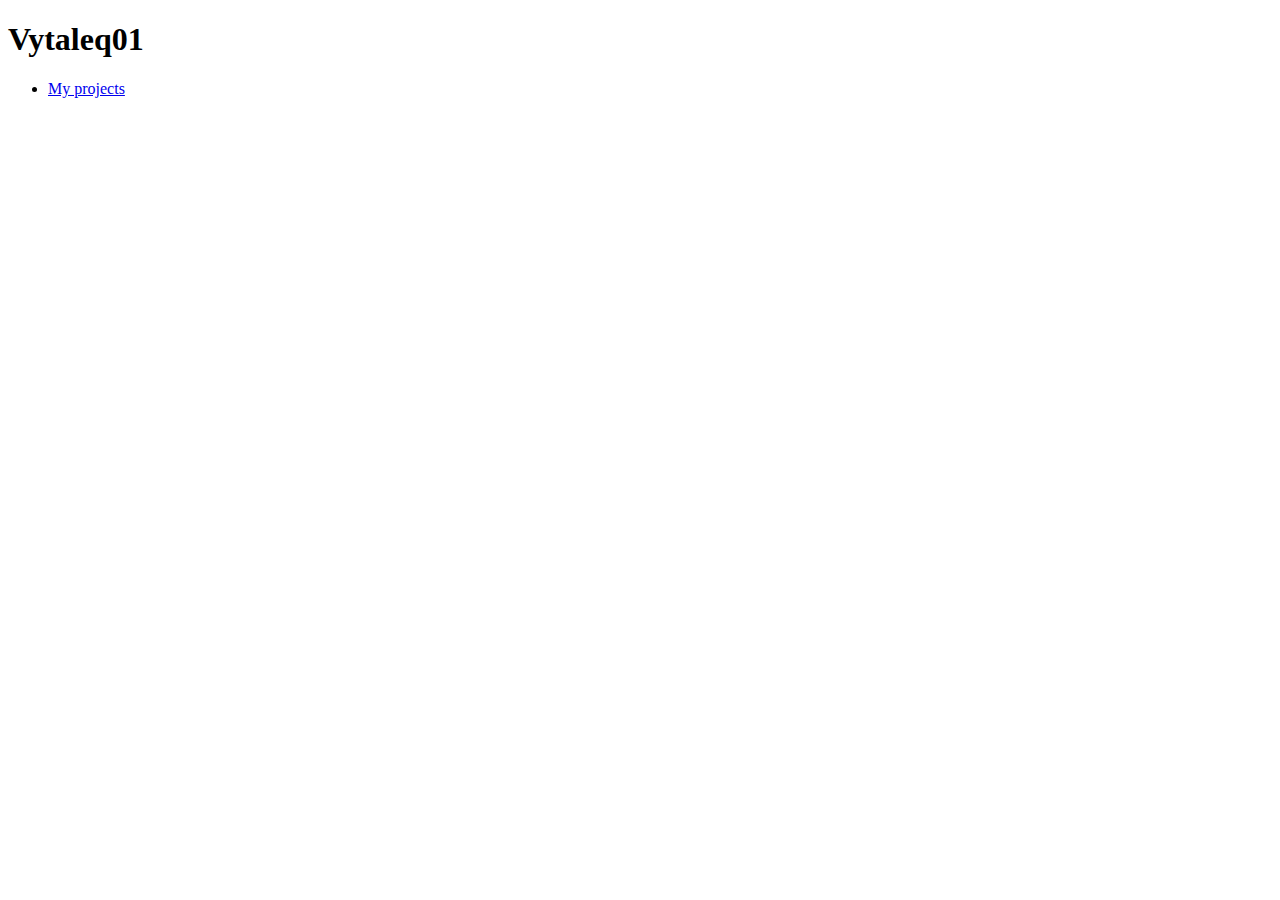
<file: index.html>
<!DOCTYPE html>
<html lang="en">
<head>
    <meta charset="UTF-8">
    <meta http-equiv="X-UA-Compatible" content="IE=edge">
    <meta name="viewport" content="width=device-width, initial-scale=1.0">
    <title>Vytaleq01</title>
</head>
<body>
    <h1>Vytaleq01</h1>
    <ul>
        <li>
            <a href="my-projects.html">My projects</a>
        </li>
    </ul>
</body>
</html>
</file>
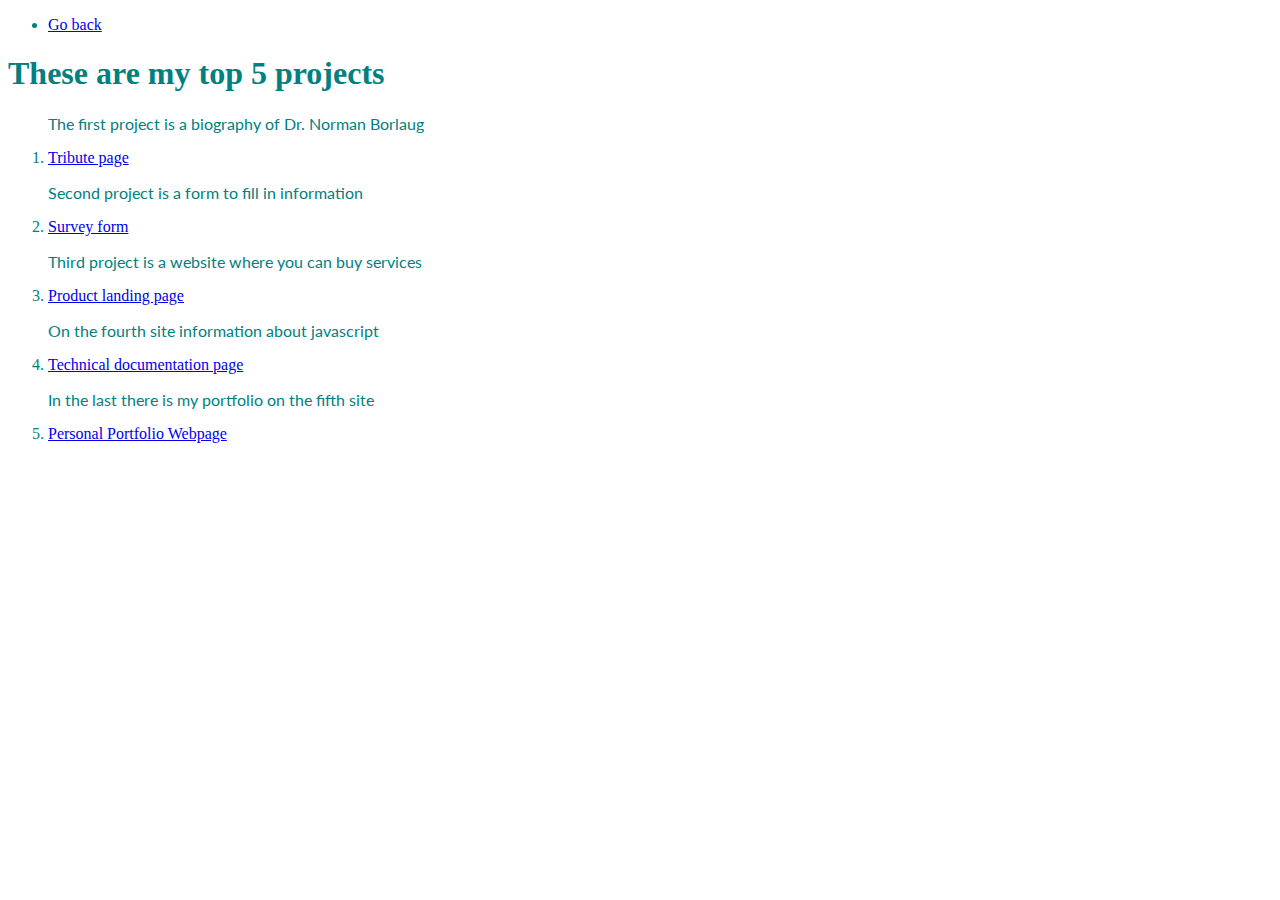
<file: my-projects.html>
<!DOCTYPE html>
<html lang="en">
    <link rel="preconnect" href="https://fonts.googleapis.com">
<link rel="preconnect" href="https://fonts.gstatic.com" crossorigin>
<link href="https://fonts.googleapis.com/css2?family=Lato:wght@300&family=Roboto:wght@100&display=swap" rel="stylesheet">
<head>
    <meta charset="UTF-8">
    <meta http-equiv="X-UA-Compatible" content="IE=edge">
    <meta name="viewport" content="width=device-width, initial-scale=1.0">
    <title>My projects</title>
    <link rel="stylesheet" href="projects-style.css">
</head>
<body>
    <ul>
        <li>
            <a href="index.html">Go back</a>
        </li>
    </ul>
    <h1>
        These are my top 5 projects
    </h1>
    <div>
        <ol>
            <p>The first project is a biography of Dr. Norman Borlaug</p>
            <li>
                <a href="tribute-page/tribute-project.html">Tribute page</a>
            </li>
            <p>Second project is a form to fill in information</p>
            <li>
                <a href="survey-form/survey-project.html">Survey form</a>
            </li>
            <p>Third project is a website where you can buy services</p>
            <li>
            <a href="product-landing/product-project.html">Product landing page</a>
            </li>
            <p>On the fourth site information about javascript</p>
            <li>
             <a href="technical-page/technical-project.html">Technical documentation page</a>
            </li>
            <p>In the last there is my portfolio on the fifth site</p>
             <li>
            <a href="personal-page/personal-project.html">Personal Portfolio Webpage</a>
             </li>
        </ol>
    </div>
</body>
</html>
</file>
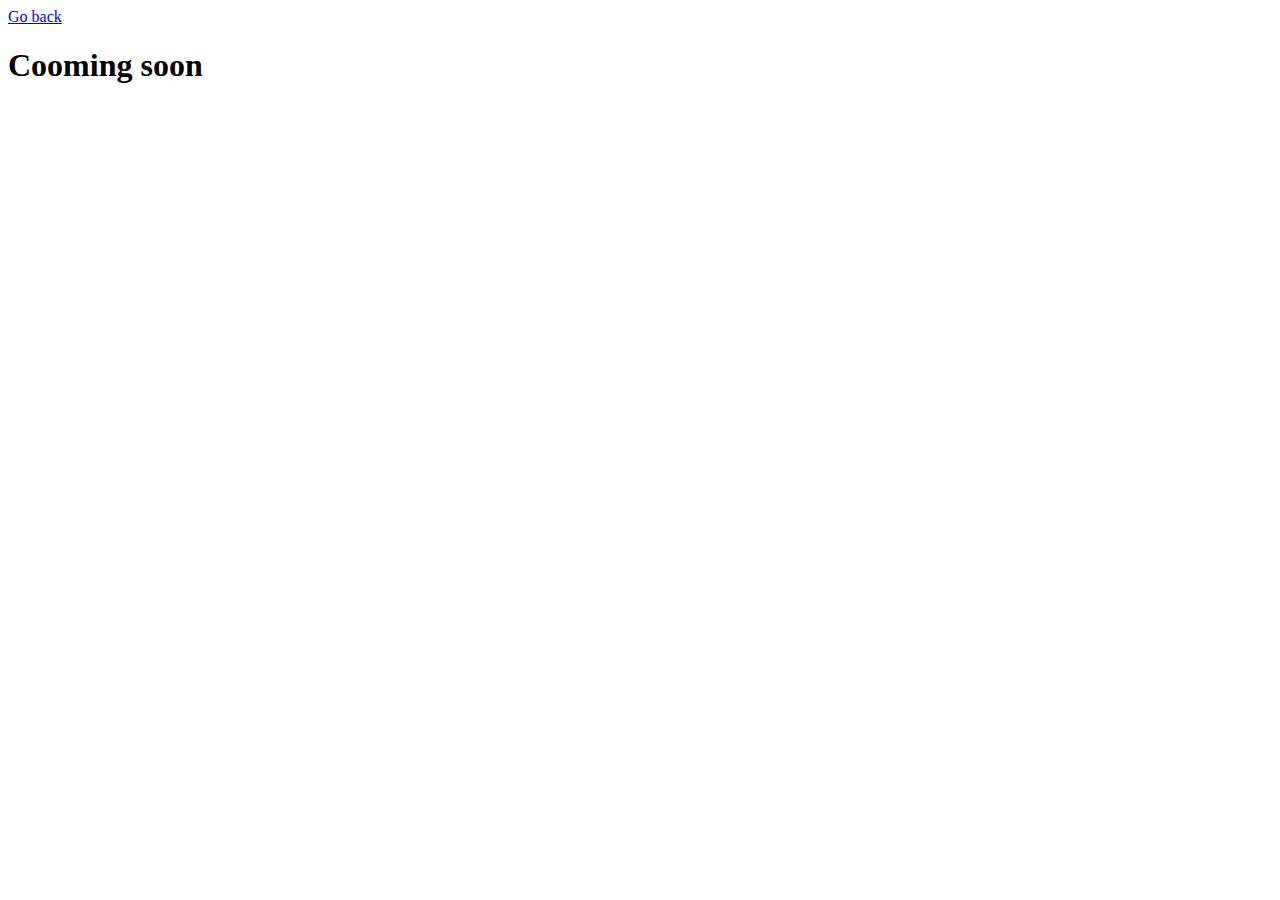
<file: personal-page/personal-project.html>
<!DOCTYPE html>
<html lang="en">
<head>
    <meta charset="UTF-8">
    <meta http-equiv="X-UA-Compatible" content="IE=edge">
    <meta name="viewport" content="width=device-width, initial-scale=1.0">
    <title>Personal Portfolio Webpage</title>
</head>
<body>
    <a href="../my-projects.html">Go back</a>
    <h1>Cooming soon</h1>
</body>
</html>
</file>
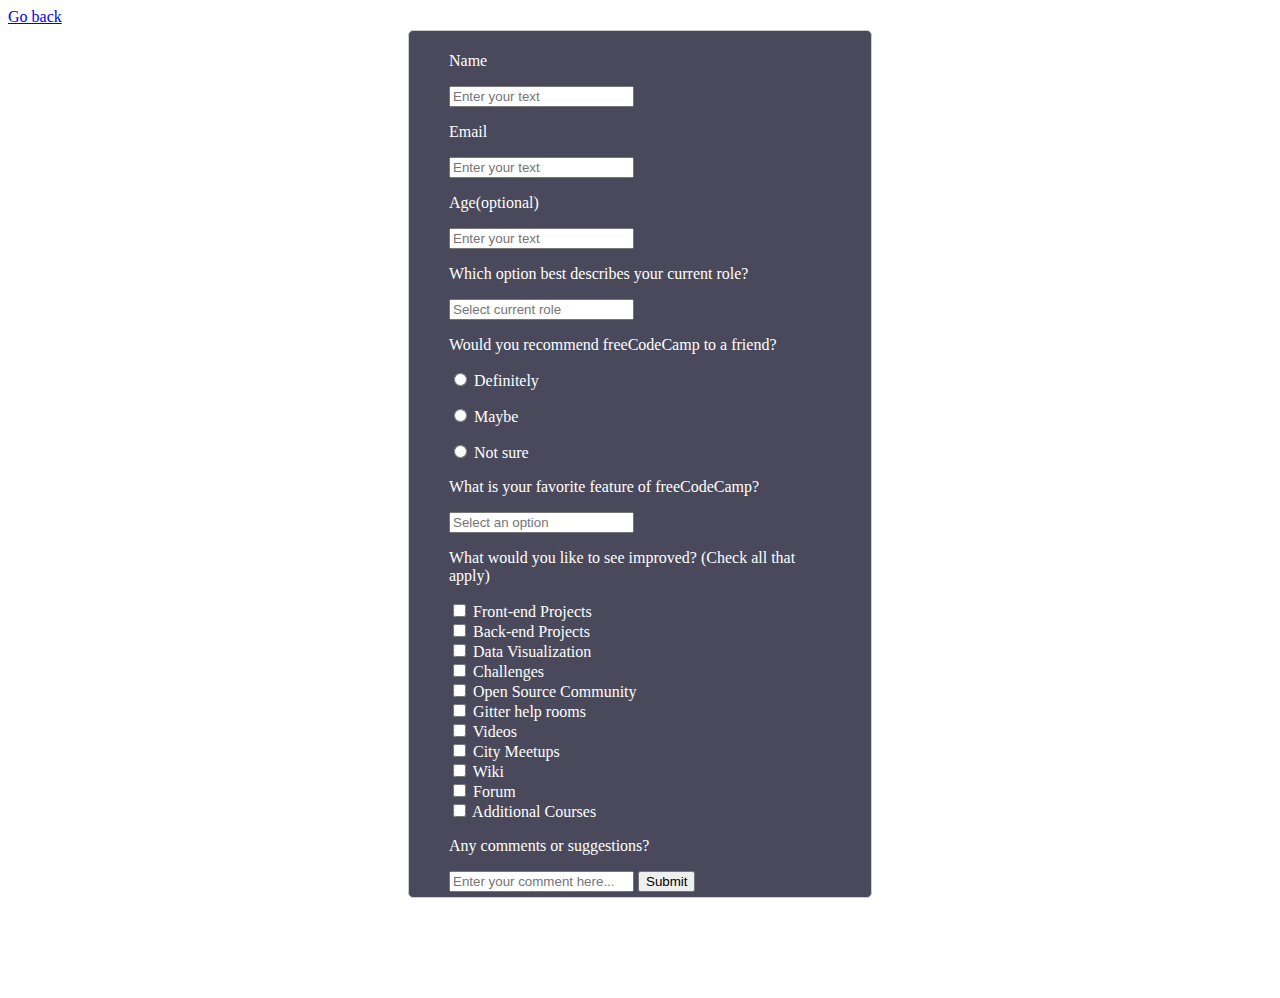
<file: survey-form/survey-project.html>
<!DOCTYPE html>
<html lang="en">

<head>
    <meta charset="UTF-8">
    <meta http-equiv="X-UA-Compatible" content="IE=edge">
    <meta name="viewport" content="width=device-width, initial-scale=1.0">
    <title>Survey form</title>
    <link rel="stylesheet" href="survey.css">
</head>

<body>
    <a href="../my-projects.html">Go back</a>
    <div class="fullCard">
        <p>Name</p>
        <input type="text" placeholder="Enter your text" required>
        <p>Email</p>
        <input type="text" placeholder="Enter your text" required>
        <p>Age(optional)</p>
        <input type="text" placeholder="Enter your text" required>
        <p>Which option best describes your current role?</p>
        <input type="text" placeholder="Select current role" required>
        <p>Would you recommend freeCodeCamp to a friend?</p>
        <p><label for="indoor"><input id="indoor" type="radio" name="indoor-outdoor"> Definitely</label></p>
        <p><label for="indoor"><input id="indoor" type="radio" name="indoor-outdoor"> Maybe</label></p>
        <p><label for="indoor"><input id="indoor" type="radio" name="indoor-outdoor"> Not sure</label></p>
        <p>What is your favorite feature of freeCodeCamp?</p>
        <input type="text" placeholder="Select an option" required>
        <p>What would you like to see improved? (Check all that apply)</p>
        <label for="Front-end Projects"><input id="Front-end Projects" type="checkbox" name="choise"> Front-end
            Projects</label><br>
        <label for="Back-end Projects"><input id="Back-end Projects" type="checkbox" name="choise"> Back-end
            Projects</label><br>
        <label for="Data Visualization"><input id="Data Visualization" type="checkbox" name="choise"> Data
            Visualization</label><br>
        <label for="Challenges"><input id="Challenges" type="checkbox" name="choise"> Challenges</label><br>
        <label for="Open Source Community"><input id="Open Source Community" type="checkbox" name="choise"> Open Source
            Community</label><br>
        <label for="Gitter help rooms"><input id="Gitter help rooms" type="checkbox" name="choise"> Gitter help
            rooms</label><br>
        <label for="Videos"><input id="Videos" type="checkbox" name="choise"> Videos</label><br>
        <label for="City Meetups"><input id="City Meetups" type="checkbox" name="choise"> City Meetups</label><br>
        <label for="Wiki"><input id="Wiki" type="checkbox" name="choise"> Wiki</label><br>
        <label for="Forum"><input id="Forum" type="checkbox" name="choise"> Forum</label><br>
        <label for="Additional Courses"><input id="Additional Courses" type="checkbox" name="choise"> Additional
            Courses</label><br>
        <p>Any comments or suggestions?</p>
        <input type="text" placeholder="Enter your comment here..." required>
        <button type="submit">Submit</button>
    </div>
</body>

</html>
</file>
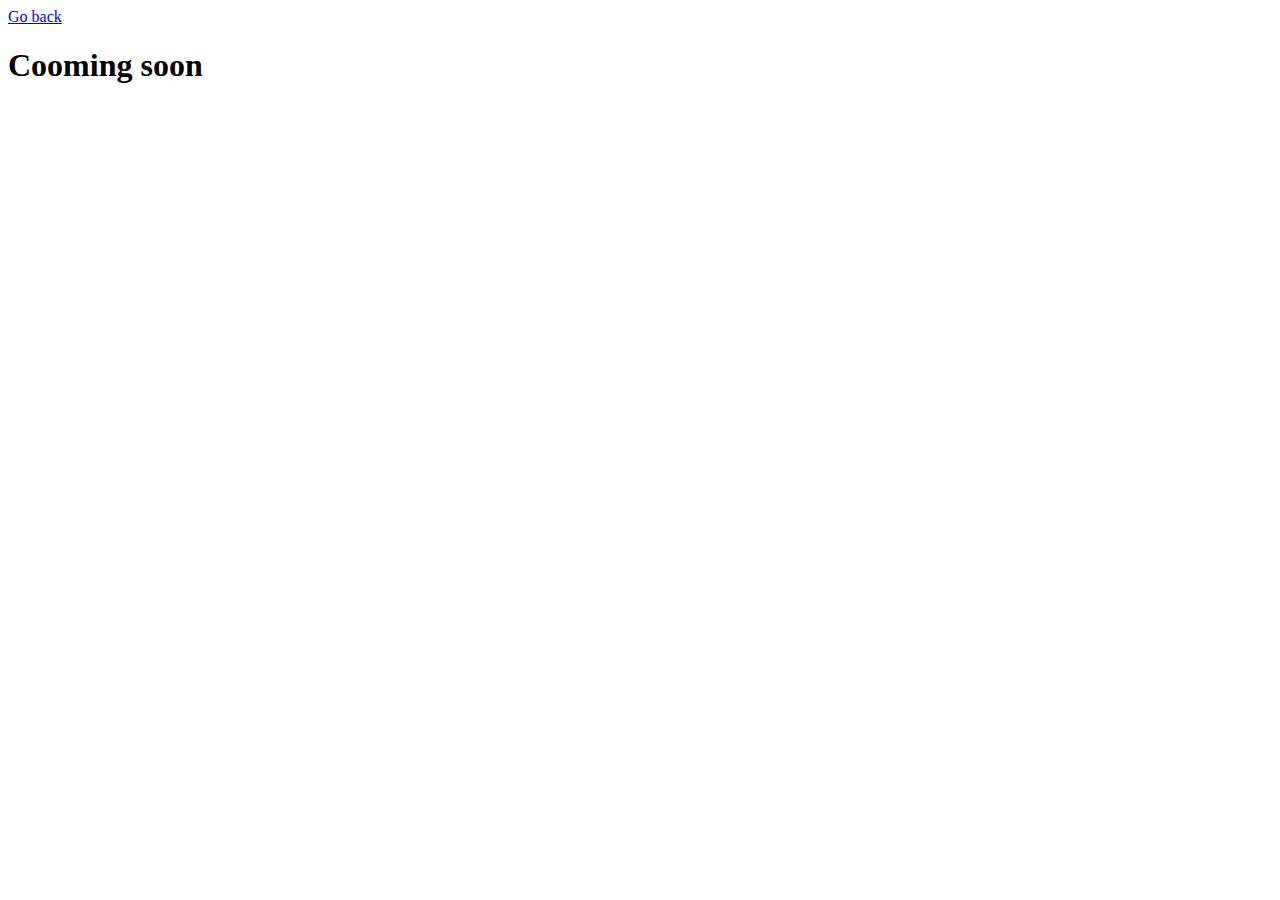
<file: technical-page/technical-project.html>
<!DOCTYPE html>
<html lang="en">
<head>
    <meta charset="UTF-8">
    <meta http-equiv="X-UA-Compatible" content="IE=edge">
    <meta name="viewport" content="width=device-width, initial-scale=1.0">
    <title>Technical documentation page</title>
</head>
<body>
    <a href="../my-projects.html">Go back</a>
    <h1>Cooming soon</h1>
</body>
</html>
</file>
<file: projects-style.css>
html {
    background: url(https://aduvan.ru/wp-content/uploads/2020/07/StockSnap_A0DYKMDRAL-1-1024x683.jpg) no-repeat center center fixed; 
    -webkit-background-size: cover;
    -moz-background-size: cover;
    -o-background-size: cover;
    background-size: cover;
    color: #008080;
}

p {
font-family: 'Lato';
}
</file>
<file: survey-form/survey.css>
html {
    background: url(https://cdn.freecodecamp.org/testable-projects-fcc/images/survey-form-background.jpeg) no-repeat center center fixed; 
    -webkit-background-size: cover;
    -moz-background-size: cover;
    -o-background-size: cover;
    background-size: cover;
}

label {
    color: white;
}

p {
    color: white;
}

h1 {
    text-align: center;
    font-size: 30px;
    padding: 40px 0px 0px 0px;
    font-family: 'Lato'
}


h5 {
    text-align: center;
    font-family: 'Lato'
}

.fullCard {
    border: 1px solid #ccc;
    border-radius: 5px;
    margin: 4px 400px 100px 400px;
    background-color: #1b1b32cc;
    padding: 5px 40px;
}
</file>
